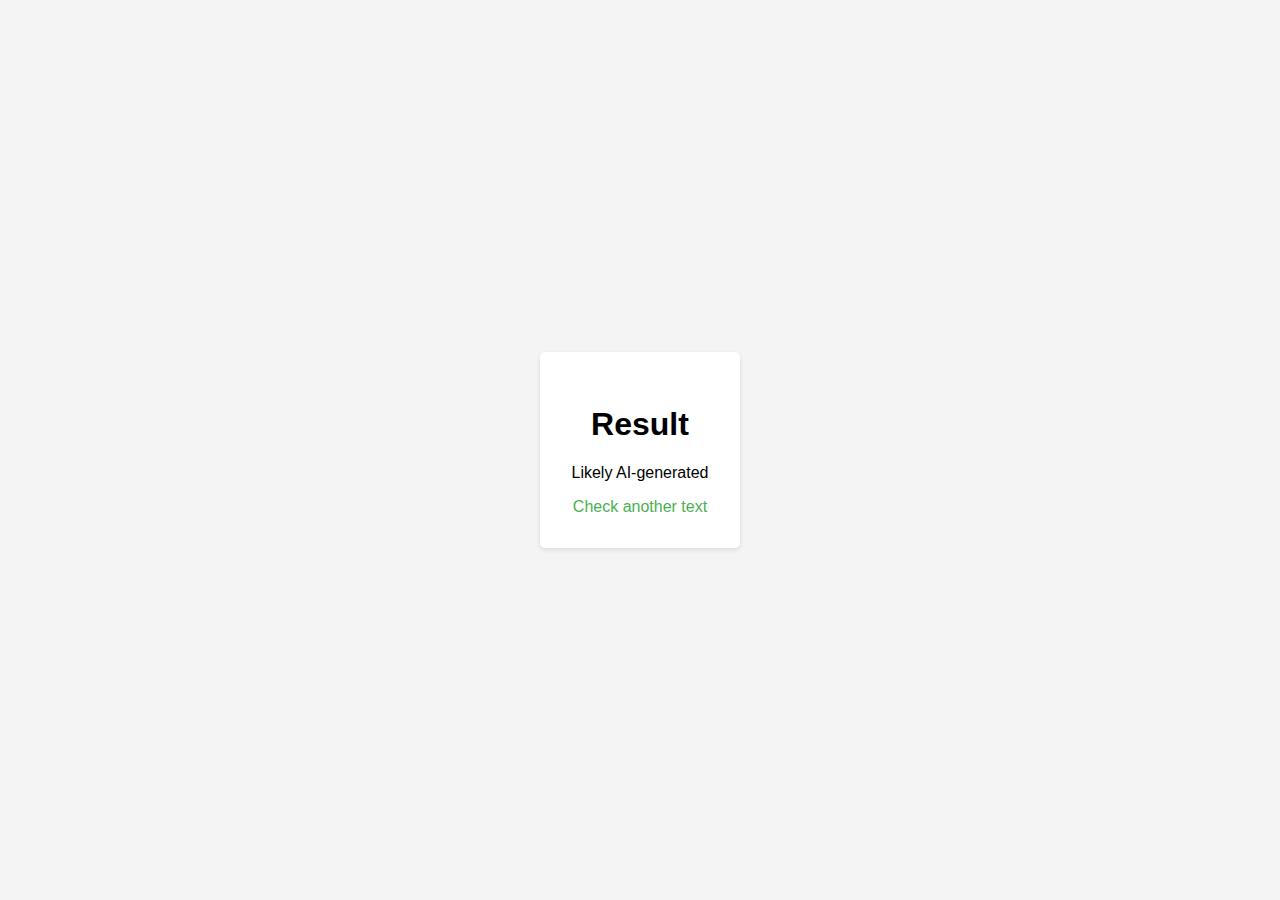
<file: curl_output.html>
<!DOCTYPE html>
<html lang="en">
<head>
    <meta charset="UTF-8">
    <meta name="viewport" content="width=device-width, initial-scale=1.0">
    <title>Result</title>
    <link rel="stylesheet" href="/static/style.css">
</head>
<body>
    <div class="container">
        <h1>Result</h1>
        <p>Likely AI-generated</p>
        <a href="/">Check another text</a>
    </div>
</body>
</html>
</file>
<file: static/style.css>
body {
    font-family: sans-serif;
    background-color: #f4f4f4;
    display: flex;
    justify-content: center;
    align-items: center;
    height: 100vh;
    margin: 0;
}

.container {
    background-color: #fff;
    padding: 2rem;
    border-radius: 5px;
    box-shadow: 0 2px 5px rgba(0, 0, 0, 0.1);
    text-align: center;
}

textarea {
    width: 100%;
    margin-bottom: 1rem;
    padding: 0.5rem;
    border: 1px solid #ccc;
    border-radius: 3px;
}

button {
    background-color: #4CAF50;
    color: white;
    padding: 0.7rem 1.5rem;
    border: none;
    border-radius: 3px;
    cursor: pointer;
}

button:hover {
    background-color: #45a049;
}

a {
    color: #4CAF50;
    text-decoration: none;
}

a:hover {
    text-decoration: underline;
}
</file>
